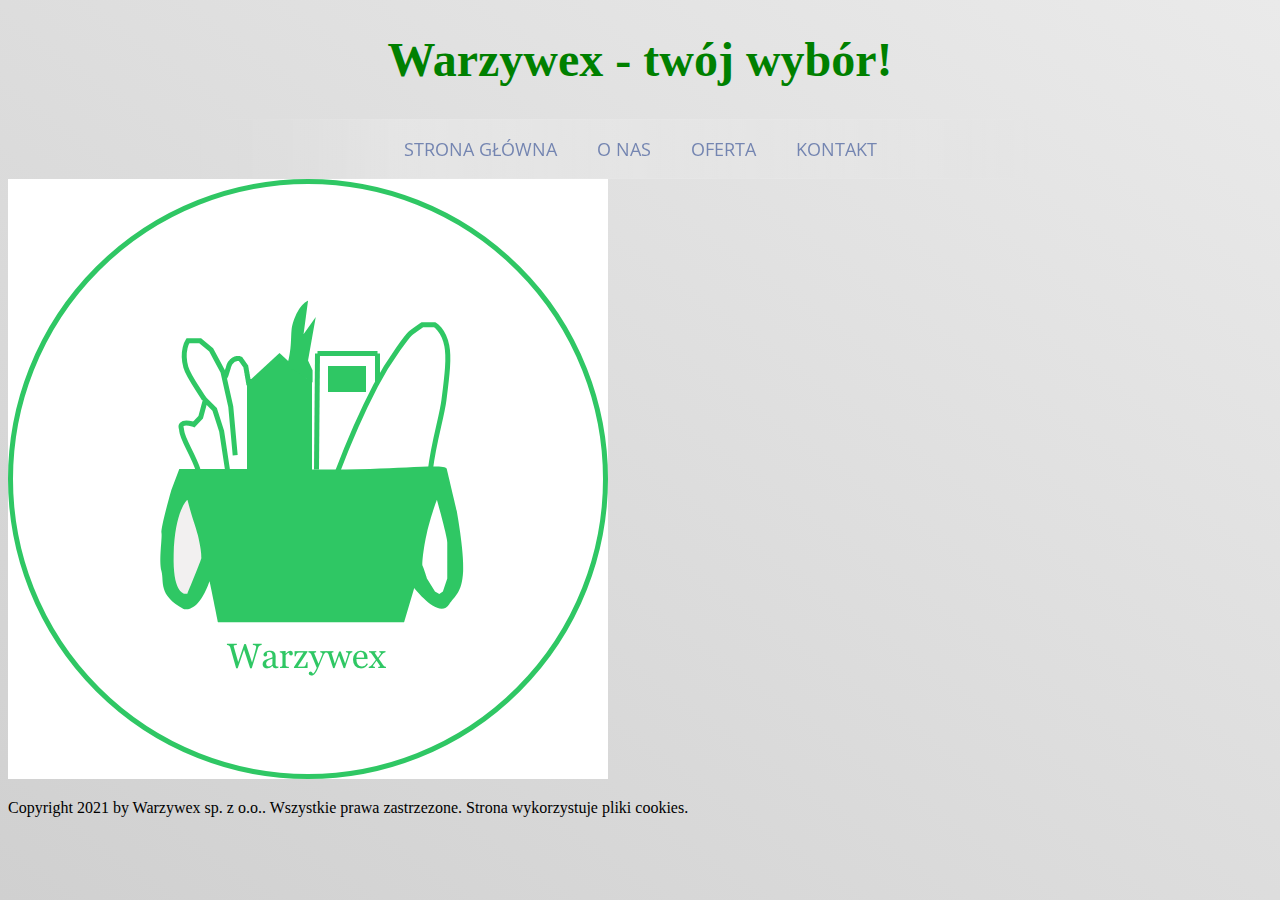
<file: html/index.html>
<!DOCTYPE html>
<html>
  <head>
    <title>Warzywex - twoj wybor!</title>
    <link rel="stylesheet" href="style.css">
</head>
<body>
  <header>
    <h1>Warzywex - twój wybór!</h1>
  </header>
    <nav>
    <ul>
      <li>
        <a href="main.html">Strona główna</a>
      </li>
      <li>
        <a href="about.html">O nas</a>
      </li>
      <li>
        <a href="oferta.html">Oferta</a>
      </li>
      <li>
        <a href="kontakt.html">Kontakt</a>
      </li>
    </ul>
  </nav>
      <style>
        ul {
          list-style-type: none;
          margin: 0;
          padding: 0;
        }
        
        li {
          display: inline;
        }
        </style>
        </head>
        <body>
    <main>
      <img src="Logo.png" alt="">
    </main>
<footer>
    <p>Copyright 2021 by Warzywex sp. z o.o.. Wszystkie prawa zastrzezone. Strona wykorzystuje pliki cookies.</p>
    </footer>
</file>
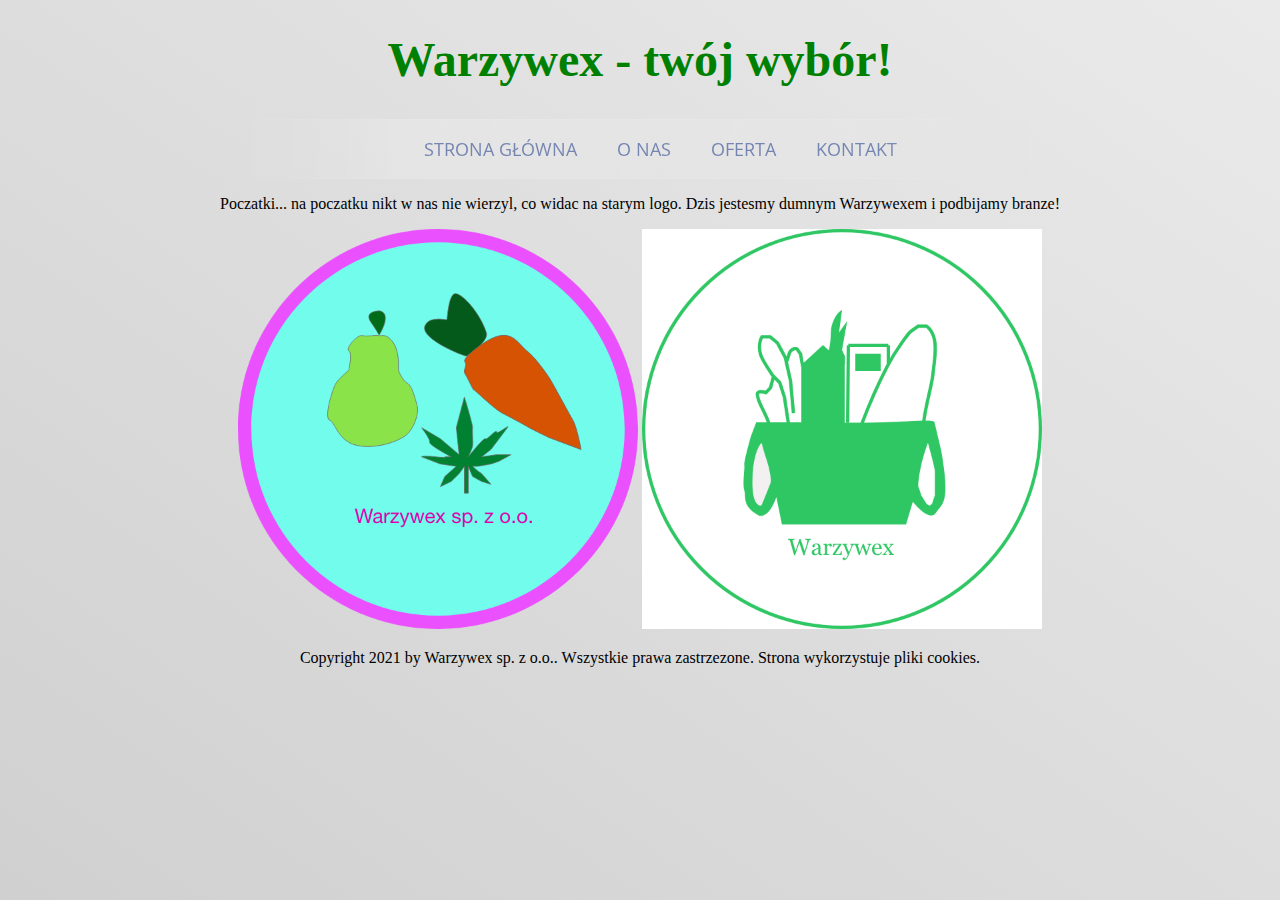
<file: html/about.html>
<!DOCTYPE html>
<html lang="en">
<head>
    <link rel="stylesheet" href="style.css">
    <meta charset="UTF-8">
    <meta http-equiv="X-UA-Compatible" content="IE=edge">
    <meta name="viewport" content="width=device-width, initial-scale=1.0">
    <title>Document</title>
</head>
<header>
    <h1>Warzywex - twój wybór!</h1>
    <link rel="Logo" href="Logo.png">
  </header>
<nav>
<ul>
  <li>
    <a href="main.html">Strona główna</a>
  </li>
  <li>
    <a href="about.html">O nas</a>
  </li>
  <li>
    <a href="oferta.html">Oferta</a>
  </li>
  <li>
    <a href="kontakt.html">Kontakt</a>
  </li>
</ul>
</nav>
<body style="text-align: center;">
  <p>Poczatki... na poczatku nikt w nas nie wierzyl, co widac na starym logo. Dzis jestesmy dumnym Warzywexem i podbijamy branze!</p>
  <img src="sklepik.png" alt="" width="400">
  <img src="Logo.png" alt="" width="400">
</body>
<footer>
  <p>Copyright 2021 by Warzywex sp. z o.o.. Wszystkie prawa zastrzezone. Strona wykorzystuje pliki cookies.</p>
  </footer>
</html>
</file>
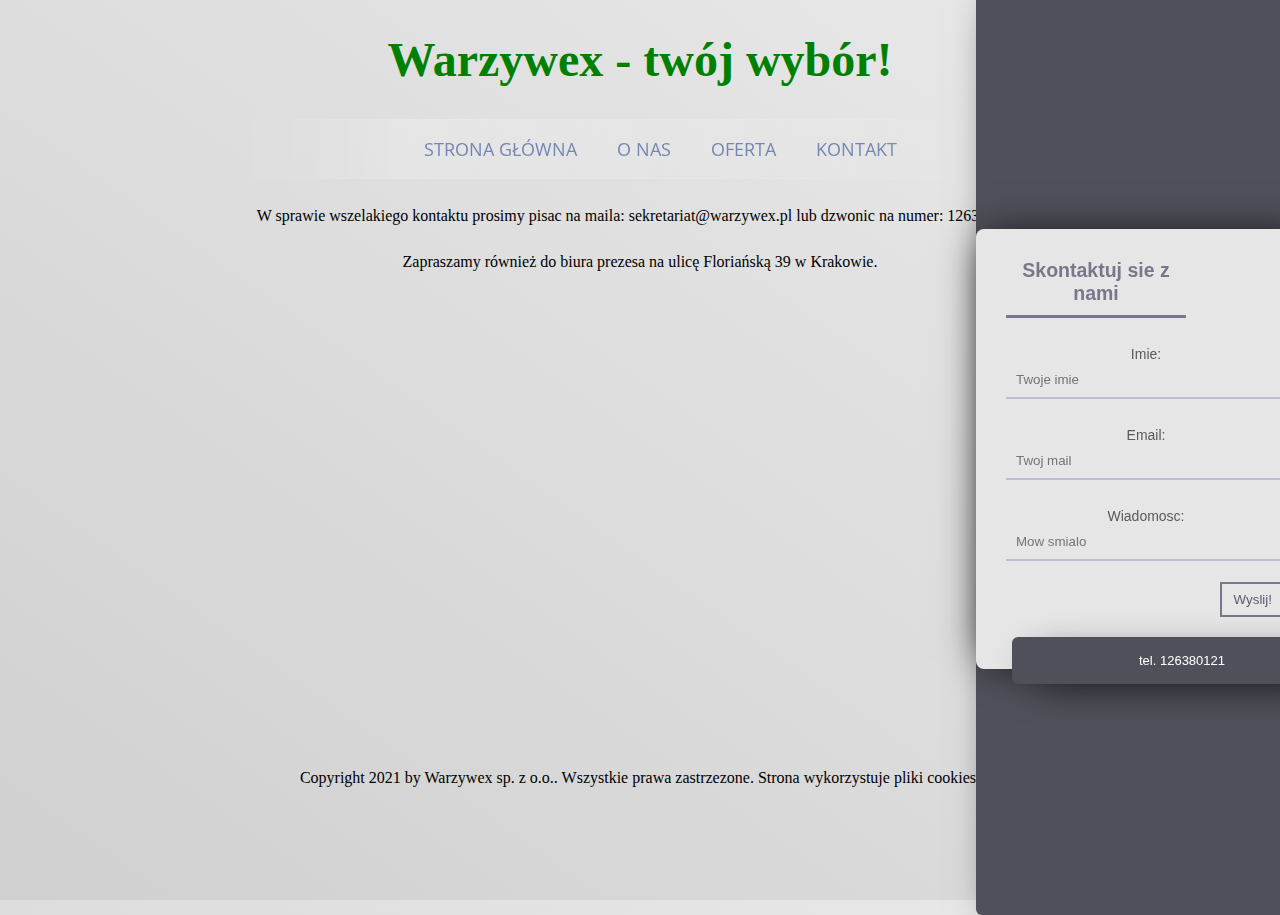
<file: html/kontakt.html>
<!DOCTYPE html>
<html lang="en">
<head>
    <link rel="stylesheet" href="style.css">
    <link rel="stylesheet" href="kontakt.css">
    <meta charset="UTF-8">
    <meta http-equiv="X-UA-Compatible" content="IE=edge">
    <meta name="viewport" content="width=device-width, initial-scale=1.0">
    <title>Document</title>
</head><header>
    <h1>Warzywex - twój wybór!</h1>
    <link rel="Logo" href="Logo.png">
  </header>
<nav>
<ul>
  <li>
    <a href="main.html">Strona główna</a>
  </li>
  <li>
    <a href="about.html">O nas</a>
  </li>
  <li>
    <a href="oferta.html">Oferta</a>
  </li>
  <li>
    <a href="kontakt.html">Kontakt</a>
  </li>
  </nav>
<body style="text-align: center;">
    <p> W sprawie wszelakiego kontaktu prosimy pisac na maila: sekretariat@warzywex.pl lub dzwonic na numer: 126380121.</p> 
    <p>Zapraszamy również do biura prezesa na ulicę Floriańską 39 w Krakowie.</p>
      <iframe src="https://www.google.com/maps/embed?pb=!1m18!1m12!1m3!1d1670.3697429627107!2d19.940541077195885!3d50.06334337884295!2m3!1f0!2f0!3f0!3m2!1i1024!2i768!4f13.1!3m3!1m2!1s0x47165b102d6470b9%3A0x2dab20148b34d94d!2sMGP%20Aurarius%20Tryjefaczka%20-%20Sztuka%20Tworzenia%20Bi%C5%BCuterii!5e0!3m2!1spl!2spl!4v1635414086175!5m2!1spl!2spl" width="600" height="450" style="border:0;" allowfullscreen="" loading="lazy"></iframe>
   <div><form class="form">
      <h2>Skontaktuj sie z nami</h2>
      <p type="Imie:"><input placeholder="Twoje imie"></input></p>
      <p type="Email:"><input placeholder="Twoj mail"></input></p>
      <p type="Wiadomosc:"><input placeholder="Mow smialo"></input></p>
      <button>Wyslij!</button>
      <div>
        <span class="fa fa-phone"></span>tel. 126380121
    </form> </div> </div>
  </body>
<footer style="text-align: center;">
  <p>Copyright 2021 by Warzywex sp. z o.o.. Wszystkie prawa zastrzezone. Strona wykorzystuje pliki cookies.</p>
  </footer>
</html>
</file>
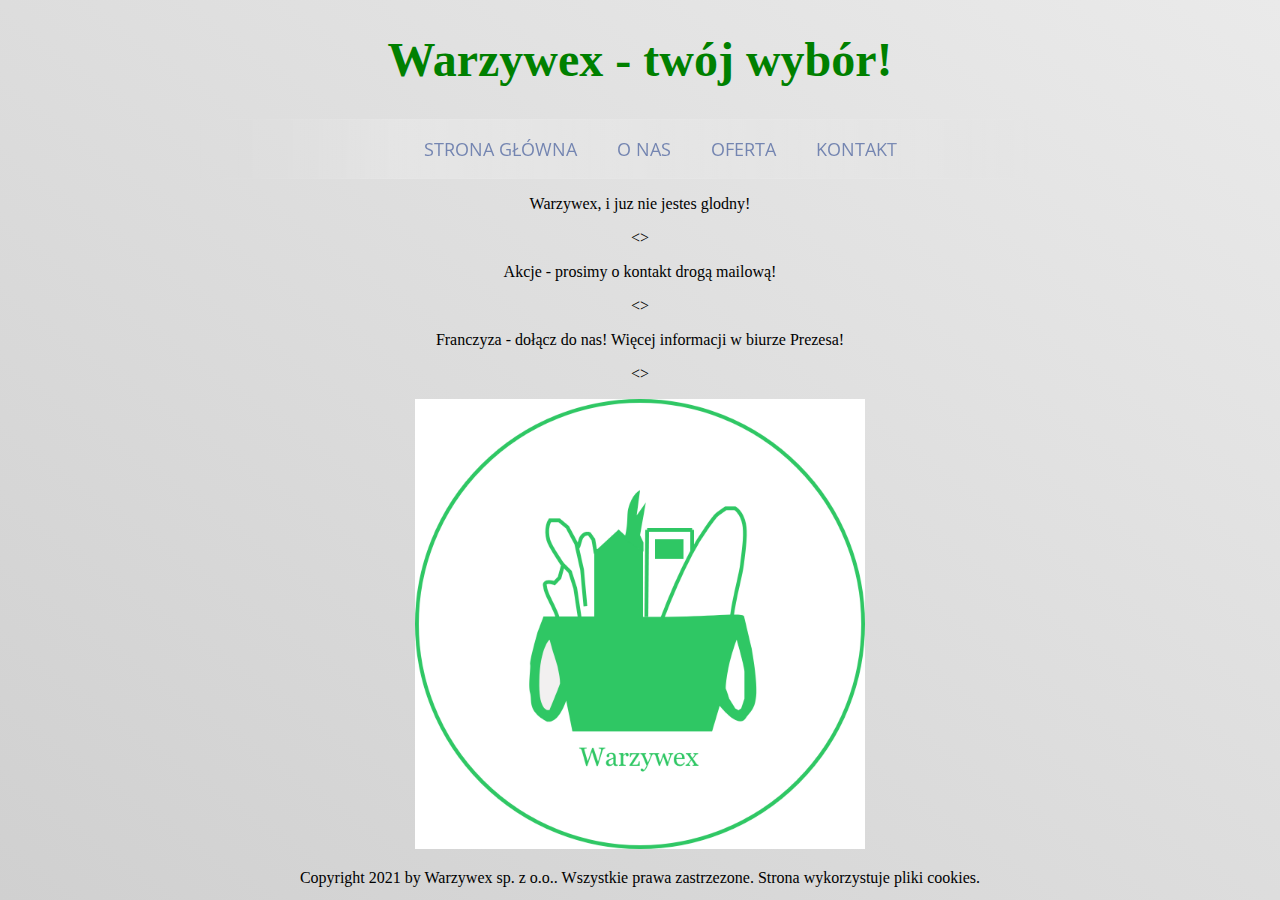
<file: html/main.html>
<!DOCTYPE html>
<html lang="en">
<head>
    <link rel="stylesheet" href="style.css">
    <meta charset="UTF-8">
    <meta http-equiv="X-UA-Compatible" content="IE=edge">
    <meta name="viewport" content="width=device-width, initial-scale=1.0">
    <title>Document</title>
</head>
<header>
    <h1>Warzywex - twój wybór!</h1>
    <link rel="Logo" href="Logo.png">
  </header>
<nav>
<ul>
  <li>
    <a href="main.html">Strona główna</a>
  </li>
  <li>
    <a href="about.html">O nas</a>
  </li>
  <li>
    <a href="oferta.html">Oferta</a>
  </li>
  <li>
    <a href="kontakt.html">Kontakt</a>
  </li>
  </ul>
  </nav>
<body style="text-align: center;">
    <p>Warzywex, i juz nie jestes glodny!</p>
    <p> <> </p>
    <li><a >Akcje - prosimy o kontakt drogą mailową!</a></li>
    <p> <> </p>
    <li><a >Franczyza - dołącz do nas! Więcej informacji w biurze Prezesa!</a></li>
    <p> <> </p>
    <img src="Logo.png" alt="" width="450">
</body>
<footer style="text-align: center;">
  <p>Copyright 2021 by Warzywex sp. z o.o.. Wszystkie prawa zastrzezone. Strona wykorzystuje pliki cookies.</p>
  </footer>
</html>
</file>
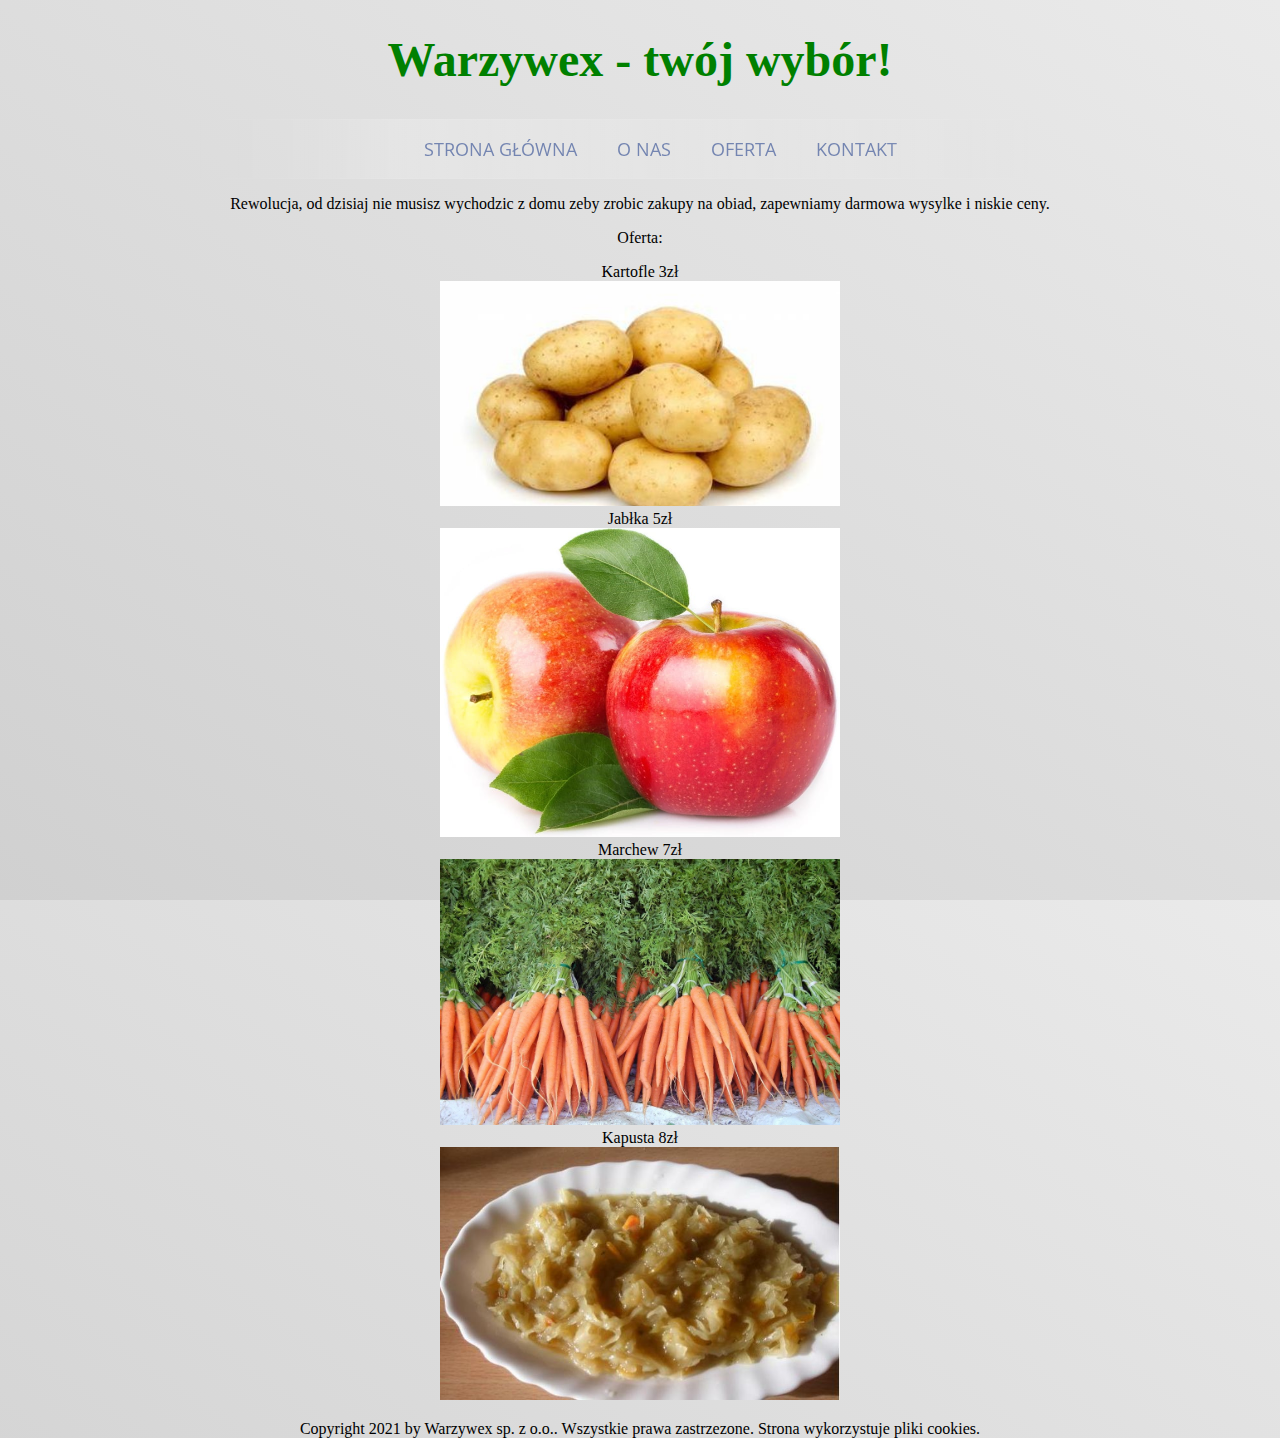
<file: html/oferta.html>
<!DOCTYPE html>
<html lang="en">
<head>
    <link rel="stylesheet" href="style.css">
    <meta charset="UTF-8">
    <meta http-equiv="X-UA-Compatible" content="IE=edge">
    <meta name="viewport" content="width=device-width, initial-scale=1.0">
    <title>Document</title>
</head>
<header>
    <h1>Warzywex - twój wybór!</h1>
    <link rel="Logo" href="Logo.png">
  </header>
<nav>
<ul>
  <li>
    <a href="main.html">Strona główna</a>
  </li>
  <li>
    <a href="about.html">O nas</a>
  </li>
  <li>
    <a href="oferta.html">Oferta</a>
  </li>
  <li>
    <a href="kontakt.html">Kontakt</a>
  </li>
</nav>
<body style="text-align: center;">
  <p>Rewolucja, od dzisiaj nie musisz wychodzic z domu zeby zrobic zakupy na obiad, zapewniamy darmowa wysylke i niskie ceny.</p>
    <p>Oferta:</p>
            <li><a >Kartofle 3zł</a></li>
            <img src="kartofle.jpg" alt="" width="400">
            <li><a >Jabłka 5zł</a></li>
            <img src="jablka.jpg" alt="" width="400">
            <li><a >Marchew 7zł</a></li>
            <img src="marchew.jpg" alt="" width="400">
            <li><a >Kapusta 8zł</a></li>
            <img src="kapucha.jpg" alt="" width="400">
</body>
<footer>
  <p>Copyright 2021 by Warzywex sp. z o.o.. Wszystkie prawa zastrzezone. Strona wykorzystuje pliki cookies.</p>
  </footer>
</html>
</file>
<file: html/style.css>
@import url(https://fonts.googleapis.com/css?family=Open+Sans);
h1
{color: green;
font-size: 300%;
text-align: center}
html {
  height:100%;
  background-image: linear-gradient(to right top, #d0d0d0 0%, #eaeaea 100%);
}

nav {
  max-width: 960px;
  mask-image: linear-gradient(90deg, rgba(255, 255, 255, 0) 0%, #ffffff 25%, #ffffff 75%, rgba(255, 255, 255, 0) 100%);
  margin: 0 auto;
  padding: 0px;
}

nav ul {
  text-align: center;
  background: linear-gradient(90deg, rgba(255, 255, 255, 0) 0%, rgba(255, 255, 255, 0.2) 25%, rgba(255, 255, 255, 0.2) 25%, rgba(255, 255, 255, 0) 100%);
  box-shadow: 0 0 25px rgba(0, 0, 0, 0.1), inset 0 0 1px rgba(255, 255, 255, 0.6);
}

nav ul li {
  display: inline-block;
}

nav ul li a {
  padding: 18px;
  font-family: "Open Sans";
  text-transform:uppercase;
  color: rgba(3, 38, 126, 0.5);
  font-size: 18px;
  text-decoration: none;
  display: block;
}

nav ul li a:hover {
  box-shadow: 0 0 10px rgba(0, 0, 0, 0.1), inset 0 0 1px rgba(255, 255, 255, 0.6);
  background: rgba(193, 5, 5, 0.1);
  color: rgba(0, 35, 122, 0.7);
}

.mapa {
display: flex;
flex-direction: row;
justify-content: space-evenly;
}
</file>
<file: html/kontakt.css>
button:hover{background:rgba(255, 255, 255, 0) 0%;color:#fff}
body{background:rgba(255, 255, 255, 0) 0%;margin:0}
.form{width:340px;height:440px;background:#e6e6e6;border-radius:8px;box-shadow:0 0 40px -10px #000;margin:calc(50vh - 220px) auto;padding:20px 30px;max-width:calc(100vw - 40px);box-sizing:border-box;font-family:'Montserrat',sans-serif;position:relative}
h2{margin:10px 0;padding-bottom:10px;width:180px;color:#78788c;border-bottom:3px solid #78788c}
input{width:100%;padding:10px;box-sizing:border-box;background:none;outline:none;resize:none;border:0;font-family:'Montserrat',sans-serif;transition:all .3s;border-bottom:2px solid #bebed2}
input:focus{border-bottom:2px solid #78788c}
p:before{content:attr(type);display:block;margin:28px 0 0;font-size:14px;color:#5a5a5a}
button{float:right;padding:8px 12px;margin:8px 0 0;font-family:'Montserrat',sans-serif;border:2px solid #78788c;background:0;color:#5a5a6e;cursor:pointer;transition:all .3s}
button:hover{background:rgba(255, 255, 255, 0) 0%c;color:#fff}
div{content:'Hi';position:absolute;bottom:-15px;right:-20px;background:#50505a;color:#fff;width:320px;padding:16px 4px 16px 0;border-radius:6px;font-size:13px;box-shadow:10px 10px 40px -14px #000}
span{margin:0 5px 0 15px}
</file>
